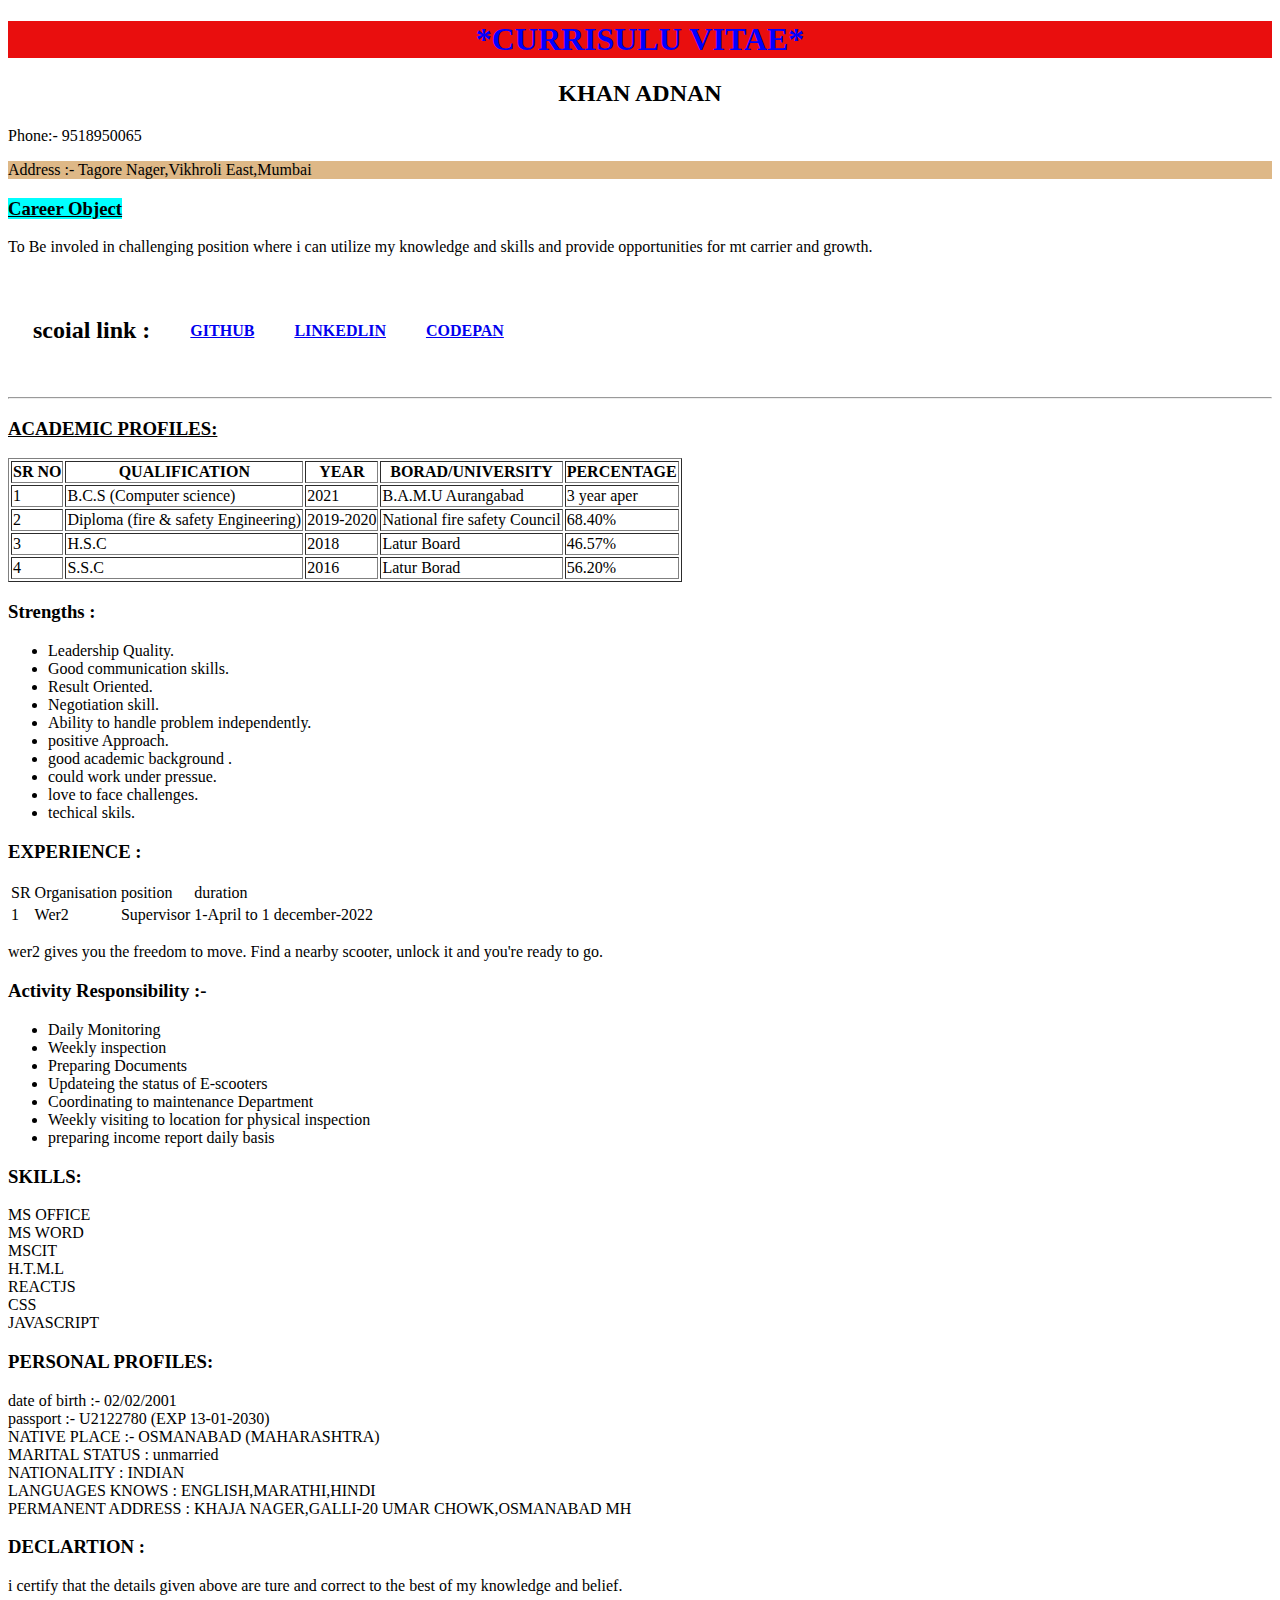
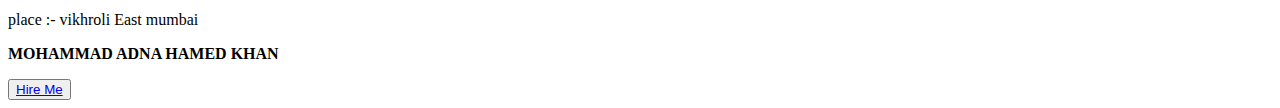
<file: index.html>
<!DOCTYPE html>
<html lang="en">
<head>
    <meta charset="UTF-8">
    <meta http-equiv="X-UA-Compatible" content="IE=edge">
    <meta name="viewport" content="width=h, initial-scale=1.0">
    <title>Adnan CV</title>
    <style>
        h1 {text-align: center;}
        h2{text-align: center;}
    </style>
    <link rel="stylesheet" href="resume.css">
</head>
<body>
    <h1 style="color: blue;">*CURRISULU VITAE*</h1>
    <H2>KHAN ADNAN</H2>
    <P>Phone:- 9518950065</P>
    <p class="email" Emial id:- ka862657@gmail.com></p>
    <p style="background-color: burlywood;">Address :- Tagore Nager,Vikhroli East,Mumbai</p>
    <H3><u style="background-color: aqua;">Career Object</u></H3>
    <p>To Be involed in challenging position where i can utilize my knowledge and skills and provide opportunities for mt carrier and growth.</p>

    
        <table cellpadding="15" cellspacing="10">
            <tr>
                <th><h2>scoial link :</h2></th>
                <th><a href="https://github.com/" target="_blank">GITHUB</a></th>
                <TH><a href="https://www.linkedin.com/in/khan-adnan-046a4a276/" target="_blank">LINKEDLIN</a></TH>
                <th><a href="https://codepen.io/Addukhankhan" target="_blank">CODEPAN</a></th>
            </tr>
        </table>
    <hr>
    
    <h3><u>ACADEMIC PROFILES:</u></h3>
   
    <Table border="1">
        <tr>
            <th>SR NO</th>
            <th>QUALIFICATION</th>
            <th>YEAR</th>
            <th>BORAD/UNIVERSITY</th>
            <th>PERCENTAGE</th>
        </tr>
        <tr>
            <td>1</td>
            <td>B.C.S (Computer science)
            <td>2021</td>
            <td>B.A.M.U Aurangabad</td>
            <td>3 year aper</td>
            
        </tr>
        <tr>
            <td>2</td>
            <td>Diploma (fire & safety Engineering)</td>
            <td>2019-2020</td>
            <td>National fire safety Council</td>
            <td>68.40%</td>
        </tr>
        <tr>
            <td>3</td>
            <td>H.S.C</td>
            <td>2018</td>
            <td>Latur Board</td>
            <td>46.57%</td>
        </tr>
        <tr>
            <td>4</td>
            <td>S.S.C</td>
            <td>2016</td>
            <td>Latur Borad</td>
            <td>56.20%</td>
        </tr>
    </Table>
    <h3><b>Strengths : </b></h3>
    <ul>
        <li>Leadership Quality.</li>
        <li>Good communication skills.</li>
        <li>Result Oriented.</li>
        <li>Negotiation skill.</li>
        <li>Ability to handle problem independently. </li>
        <li>positive Approach.</li>
        <li>good academic background .</li>
        <li>could work under pressue.</li>
        <li>love to face challenges.</li>
        <li>techical skils.</li>

    </ul>
    <h3><b>EXPERIENCE : </b></h3>

    <Table>
        <tr>
            <TD>SR</TD>
            <TD>Organisation</TD>
            <td>position</td>
            <td>duration</td>
        </tr>
        
            
        
        <tr>
            <td>1</td>
            <td>Wer2</td>
            <td>Supervisor</td>
            <td>1-April to 1 december-2022</td>
        </tr>
    </Table>

    <p>wer2 gives you the freedom to move. Find a nearby scooter, unlock it and you're ready to go.</p>
    <h3>Activity Responsibility :-</h3>
    <ul>
        <li>Daily Monitoring</li>
        <li>Weekly inspection</li>
        <li>Preparing Documents</li>
        <li>Updateing the status of E-scooters</li>
        <li>Coordinating to maintenance Department</li>
        <li>Weekly visiting to location for physical inspection</li>
        <li>preparing income report daily basis</li>
    </ul>
    <h3><b>SKILLS:</b></h3>
    <LI>MS OFFICE</LI>
    <LI>MS WORD</LI>
    <LI>MSCIT</LI>
    <LI>H.T.M.L</LI>
    <LI>REACTJS</LI>
    <LI>CSS</LI>
    <LI>JAVASCRIPT</LI>
    <H3>PERSONAL PROFILES:</H3>
    <LI>date of birth    :- 02/02/2001</LI>
    <li>passport :- U2122780 (EXP 13-01-2030)</li>
    <LI>NATIVE PLACE :- OSMANABAD (MAHARASHTRA)</LI>
    <LI>MARITAL STATUS : unmarried</LI>
    <li>NATIONALITY : INDIAN</li>
    <LI>LANGUAGES KNOWS : ENGLISH,MARATHI,HINDI</LI>
    <LI>PERMANENT ADDRESS : KHAJA NAGER,GALLI-20 UMAR CHOWK,OSMANABAD MH</LI>
<H3><B>DECLARTION :</B></H3>
<P>i certify that the details given above are ture and correct to the best of my knowledge and belief.</P>
<p>place :- vikhroli East mumbai</p>
<p><b>MOHAMMAD ADNA HAMED KHAN</b></p>
<button><a href="from.html">Hire Me</a></button> 


</body>
</html>
</file>
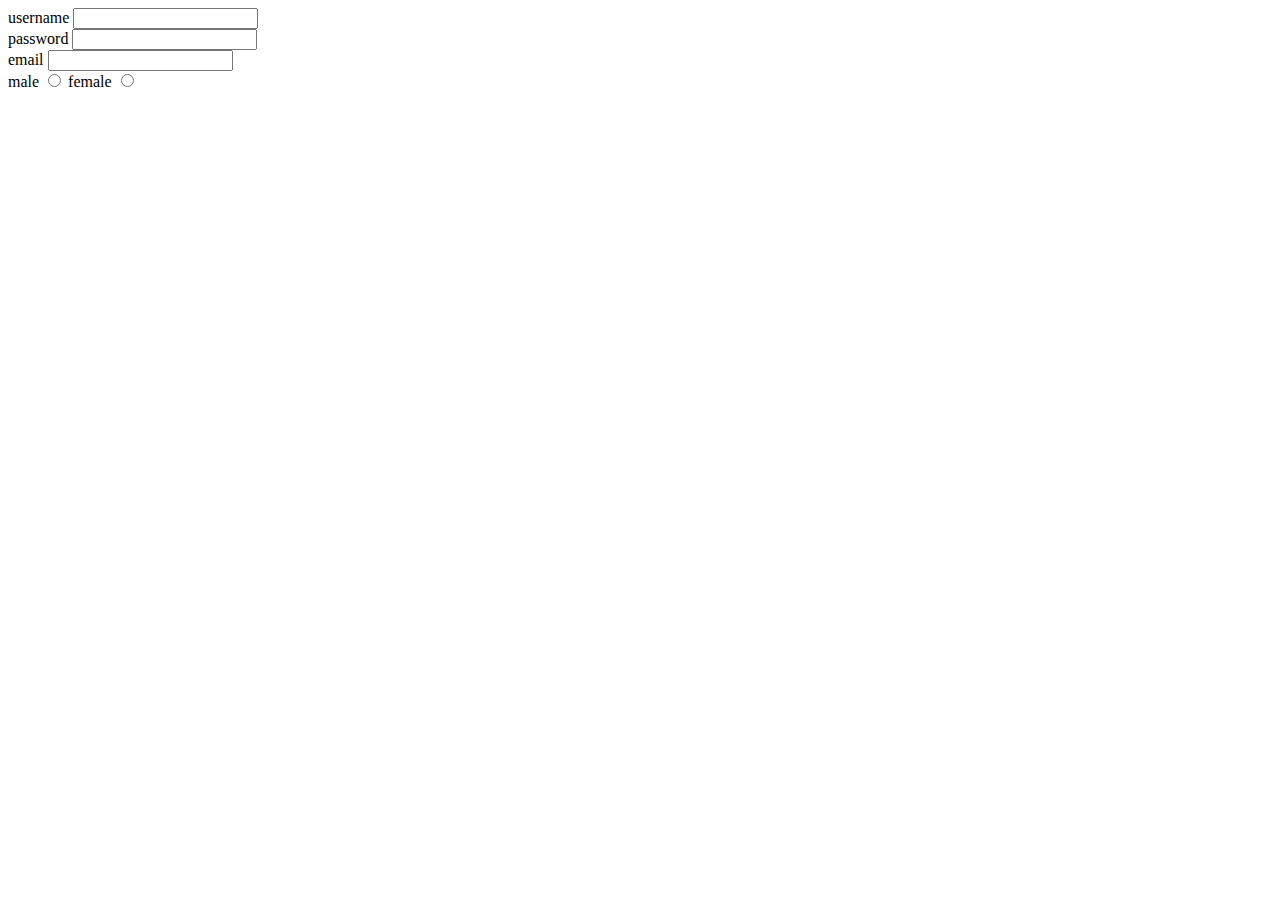
<file: ffrom.html>
<!DOCTYPE html>
<html lang="en">
<head>
    <meta charset="UTF-8">
    <meta http-equiv="X-UA-Compatible" content="IE=edge">
    <meta name="viewport" content="width=<fr>, initial-scale=1.0">
    <title>Document</title>
</head>
<body>
    <form>
        <label for="username">username<label>
            <input type="text" name="username" id="usrname">
            <br>
            <label for="password">password<label>
         <input type="password" name="password" id="password">
         <br>
            <label for="email"> email<label>
                <input type="email" name="email" id="email">
                <br>
            <label for="male">male</label>

            <input type="radio" name="grnder" id="male" value="male">
            <label for="female">female<label>
                <input type="radio" name="gender" id="female" value="femala">
                <br>
                


            
    



    </form>

</body>
</html>
</file>
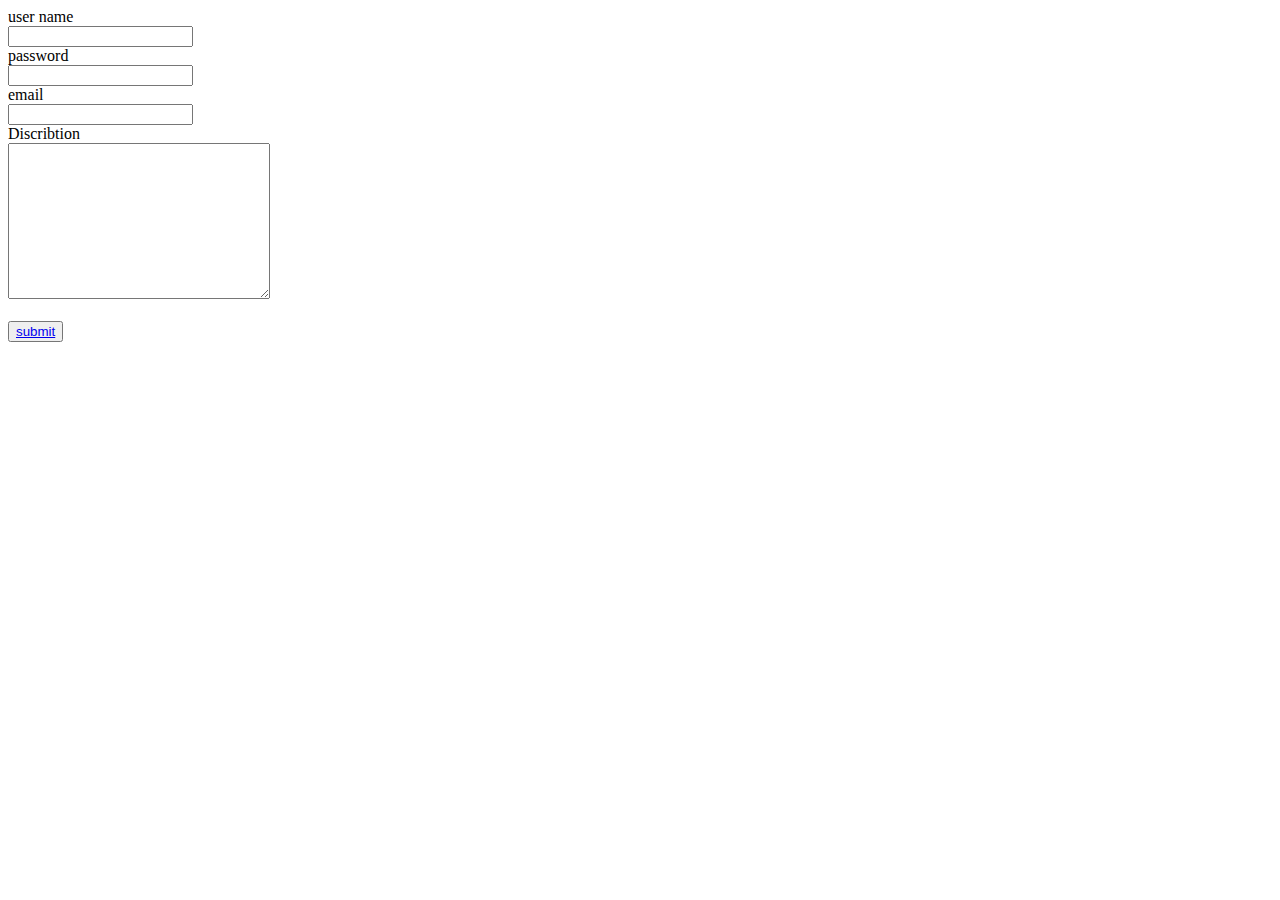
<file: from.html>
<!DOCTYPE html>
<html lang="en">
<head>
    <meta charset="UTF-8">
    <meta http-equiv="X-UA-Compatible" content="IE=edge">
    <meta name="viewport" content="width=<device-width>, initial-scale=1.0">
    <title>Document</title>
</head>
<body>
    <form>
        <label for="uname"> user name</label><br>
        <input type="text"><br>
        <label for="password"> password</label><br>
        <input type="password"><br>
        <label for="email"> email</label><br>
        <input type="mail"><br>
       
        <label type="Description">Discribtion</label><br>
       <textarea cols="30" rows="10"></textarea>
        <br><br>  
        <button><a href="https://c0.wallpaperflare.com/preview/726/785/255/blackboard-close-up-frame-gratitude.jpg">submit</a></button>
    
     
        
    
        
   
    </form>

</body>
</html>
</file>
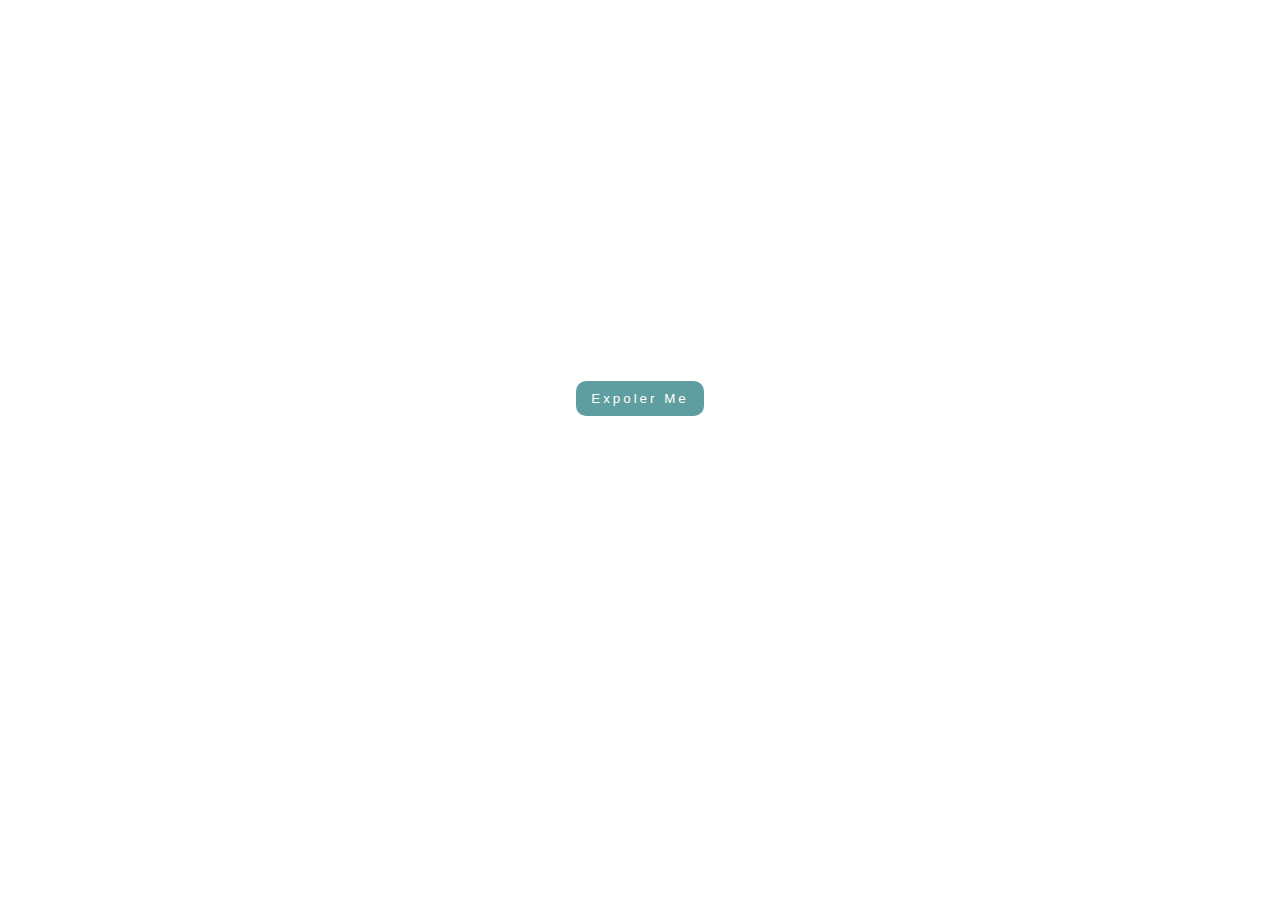
<file: portfolio.html>
<!DOCTYPE html>
<html lang="en">
<head>
    <meta charset="UTF-8">
    <meta http-equiv="X-UA-Compatible" content="IE=edge">
    <meta name="viewport" content="width=device-width, initial-scale=1.0">
    <title>ADNAN KHAN</title>
    <link rel="stylesheet" href="Portfolio.css">
    <link rel="preconnect" href="https://fonts.googleapis.com">
<link rel="preconnect" href="https://fonts.gstatic.com" crossorigin>
<link href="https://fonts.googleapis.com/css2?family=Asap:wght@100&display=swap" rel="stylesheet">

</head>
<body>
    <div class="Main"> 
        
        <h4>Code With Adnan</h4>
        <h2>I'm a Web </h2>
        
        <h3>Developer</h3>
        <button class="btn">Expoler Me</button>
    </div>
    <div></div>

</body>
</html>
</file>
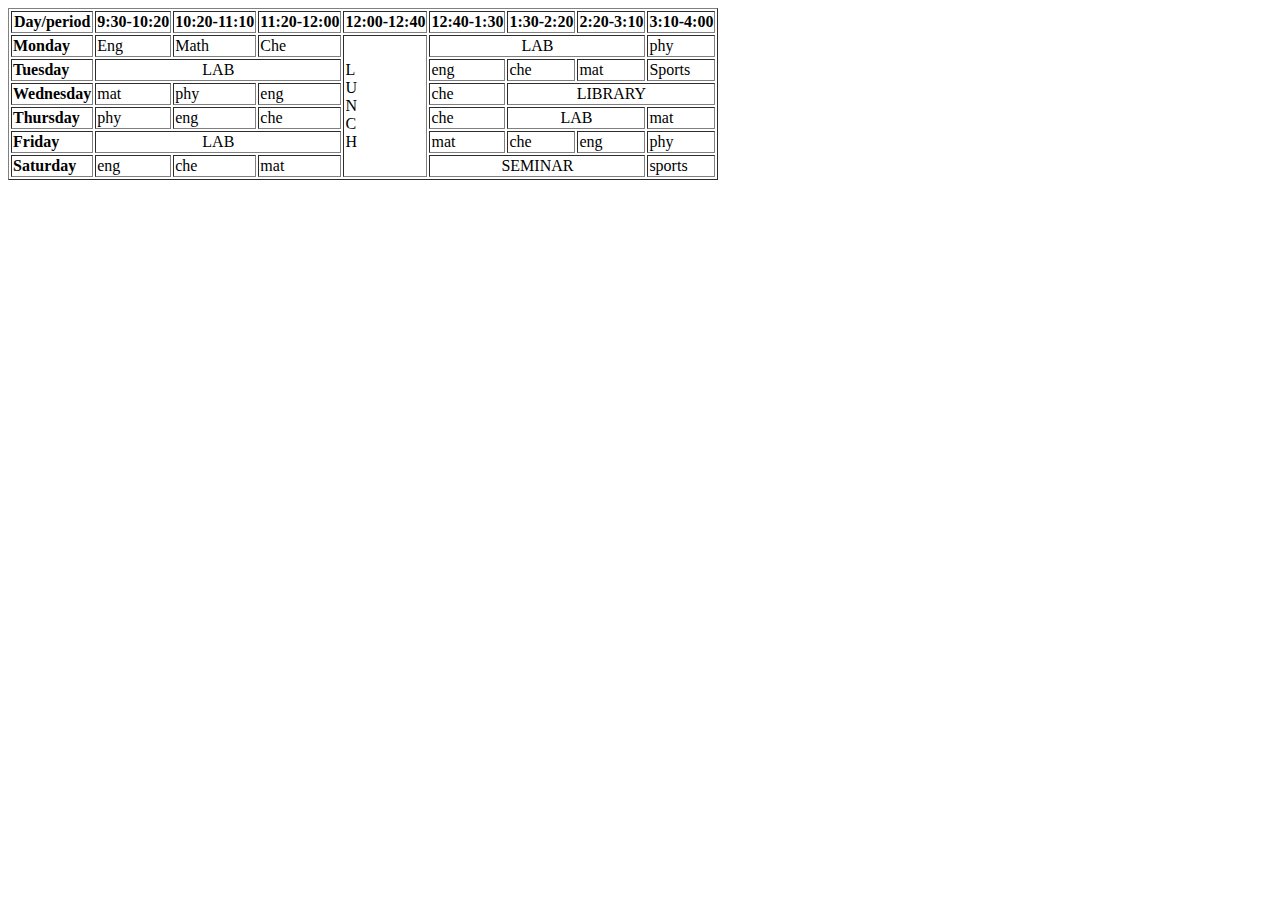
<file: table.html>
<!DOCTYPE html>
<html lang="en">
<head>
    <meta charset="UTF-8">
    <meta http-equiv="X-UA-Compatible" content="IE=edge">
    <meta name="viewport" content="width=<device-width>, initial-scale=1.0">
    <title>Document</title>
</head>
<body>
    <table border="1"
        <table>
        <tr>
            <th>Day/period</th>
            <th>9:30-10:20</th>
            <th>10:20-11:10</th>
            <th>11:20-12:00</th>
            <th>12:00-12:40</th>
            <th>12:40-1:30</th>
            <th>1:30-2:20</th>
            <th>2:20-3:10</th>
            <th>3:10-4:00</th>
        </tr>           
    <tr>
        <td><b>Monday</b></td>
        <td>Eng</td>
        <td>Math</td>
        <td>Che</td>
        <td rowspan="6"> L <br> U <br> N <br> C <br> H</td>
        <td colspan="3" align="center">LAB</td>
        <td>phy</td>
        
        

    </tr>
    <tr>
        <td><b>Tuesday</b></td>
        <td colspan="3" align="center">LAB</td>
        
        
        
        <td>eng</td>
        <td>che</td>
        <td>mat</td>
        <td>Sports</td>
    </tr>
<tr>
    <td><b>Wednesday</b></td>
    <td>mat</td>
    <td>phy</td>
    <td>eng</td>
    
    <td>che</td>
    <td colspan="3" align="center">LIBRARY</td>
    
    
</tr>
        <tr>
            <td><b>Thursday</b></td>
            <td>phy</td>
            <td>eng</td>
            <td>che</td>
            
            <td>che</td>
            <td colspan="2" align="center">LAB</td>
            
            <td>mat</td>
            
        </tr>
        <tr>
            <td><b>Friday</b></td>
            <td colspan="3" align="center">LAB</td>
            
            
            
            <td>mat</td>
            <td>che</td>
            <td>eng</td>
            <td>phy</td>
        </tr>
        <tr>
            <td><b>Saturday</b></td>
            <td>eng</td>
            <td>che</td>
            <td>mat</td>
            
            <td colspan="3" align="center">SEMINAR</td>
            
            
            <td>sports</td>
        </tr>

    </table>
</body>
</html>
</file>
<file: resume.css>
h1{
    background-color: rgb(233, 14, 14);
}
</file>
<file: Portfolio.css>
*{
    padding: 0;
    margin: 0;
}

.Main{
    text-align: center;
    margin-top: 270px;
    color: white;


}
.btn{
    background-color: cadetblue;
    color: white;
    border-radius: 10px;
    padding: 10px 15px;
    border: none;
    letter-spacing: 3px;
}
.btn:hover{
    background-color: rgb(226, 43, 43);
    color: black;
    cursor: pointer;
    box-shadow: 2px 3px black;

}
body{
    font-family: 'Asap', sans-serif;
    background-size: cover;
   background-repeat: no-repeat;
    background-image: url(https://media.istockphoto.com/id/1337668467/vector/modern-rainbow-glow-backlight-frame.jpg?s=612x612&w=0&k=20&c=xbuNlYJsMRHstRLRkJyAW_eDaYLE6sXjQoFFo1tmFSo=);
}

.Main h4,h2,h3{
    margin-bottom: 15px;
    letter-spacing: 3px;
    
}
</file>
